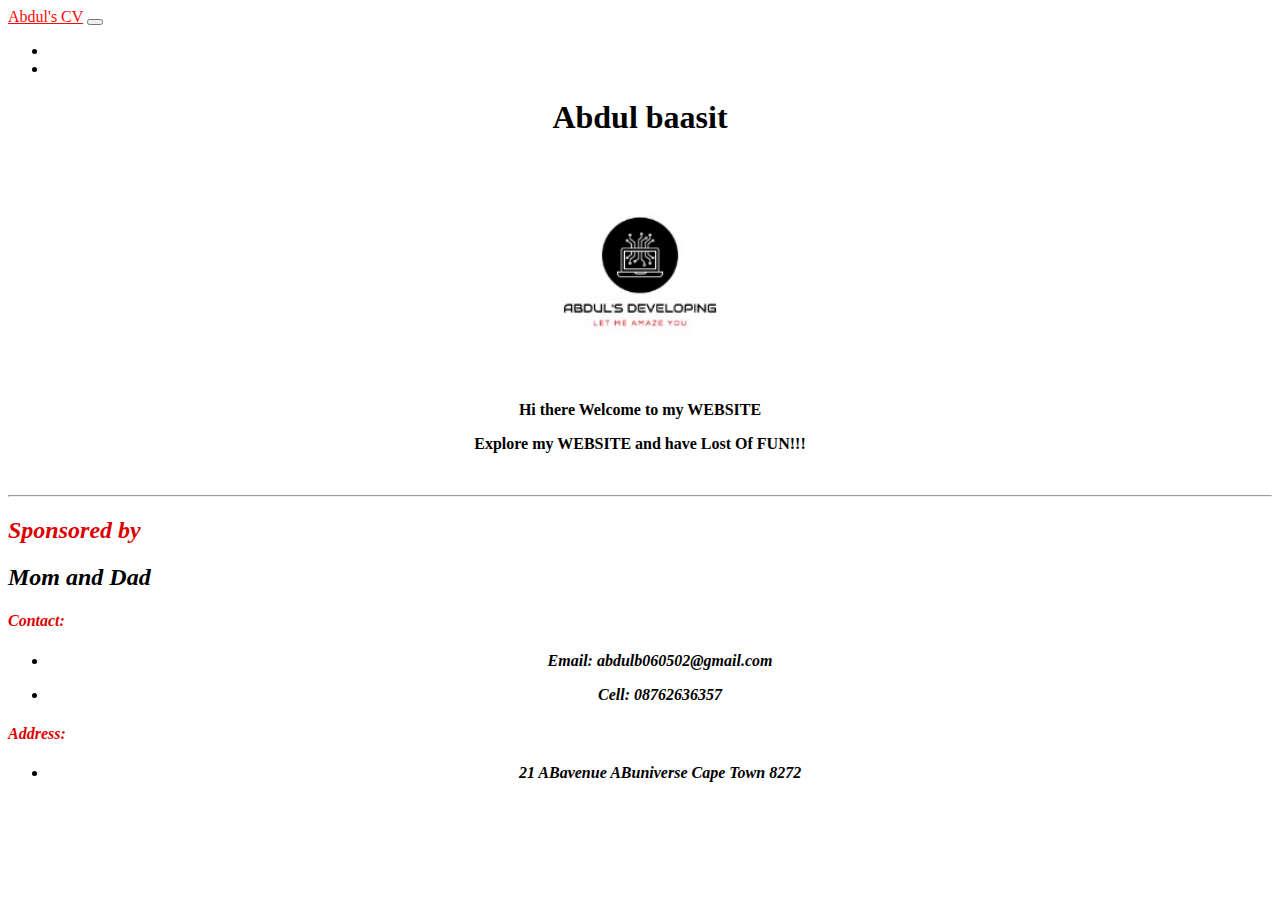
<file: index.html>
<!doctype html>
<html lang="en">

<head>
    <meta charset="utf-8">
    <meta name="viewport" content="width=device-width, initial-scale=1">
    <title>Abdul baasit's cv</title>
    <link href="https://cdn.jsdelivr.net/npm/bootstrap@5.2.0-beta1/dist/css/bootstrap.min.css" rel="stylesheet"
        integrity="sha384-0evHe/X+R7YkIZDRvuzKMRqM+OrBnVFBL6DOitfPri4tjfHxaWutUpFmBp4vmVor" crossorigin="anonymous">
    <link rel="stylesheet" href="index.css">
</head>

<body>
    <nav class="navbar navbar-expand-lg bg-dark">
        <div class="container-fluid">
            <a class="navbar-brand" href="#">Abdul's CV</a>
            <button class="navbar-toggler" type="button" data-bs-toggle="collapse"
                data-bs-target="#navbarSupportedContent" aria-controls="navbarSupportedContent" aria-expanded="false"
                aria-label="Toggle navigation">
                <span class="navbar-toggler-icon"></span>
            </button>
            <div class="collapse navbar-collapse" id="navbarSupportedContent">
                <ul class="navbar-nav me-auto mb-2 mb-lg-0">
                    <li class="nav-item">
                        <a class="nav-link" aria-current="page" href="#">Home</a>
                    </li>
                    <li class="nav-item">
                        <a class="nav-link" href="about_me.html">About me</a>
                </ul>
            </div>
        </div>
    </nav>
    <h1 class="main-heading">Abdul baasit</h1>
    <img src="Images/Free_Sample_By_Wix.jfif" alt="picture of Abdul" class="main-picture">

    <p>Hi there Welcome to my WEBSITE</p>
    <p>Explore my WEBSITE and have Lost Of FUN!!!</p>

    <br>
    <hr>

    <div class="container">
        <div class="row">
            <div class="col">
                <h2 class="sponsor"><em>Sponsored by</em></H2>
                <h2><em>Mom and Dad</em></h2>

            </div>
            <div class="col">
                <h4 class="sponsor">Contact:</h4>
                <ul>
                    <li>
                        <p class="address"><em> Email: abdulb060502@gmail.com</em></p>
                    </li>
                    <li>
                        <p class="address"><em> Cell: 08762636357</em></p>
                    </li>
                </ul>
            </div>
            <div class="col">
                <h4 class="sponsor">Address:</h4>
                <ul>
                    <li>
                        <p><em class="address">21 ABavenue ABuniverse Cape Town 8272</em> </p>
                    </li>
                </ul>
            </div>
        </div>
    </div>


    <script src="https://cdn.jsdelivr.net/npm/bootstrap@5.2.0-beta1/dist/js/bootstrap.bundle.min.js"
        integrity="sha384-pprn3073KE6tl6bjs2QrFaJGz5/SUsLqktiwsUTF55Jfv3qYSDhgCecCxMW52nD2"
        crossorigin="anonymous"></script>
</body>

</html>
</file>
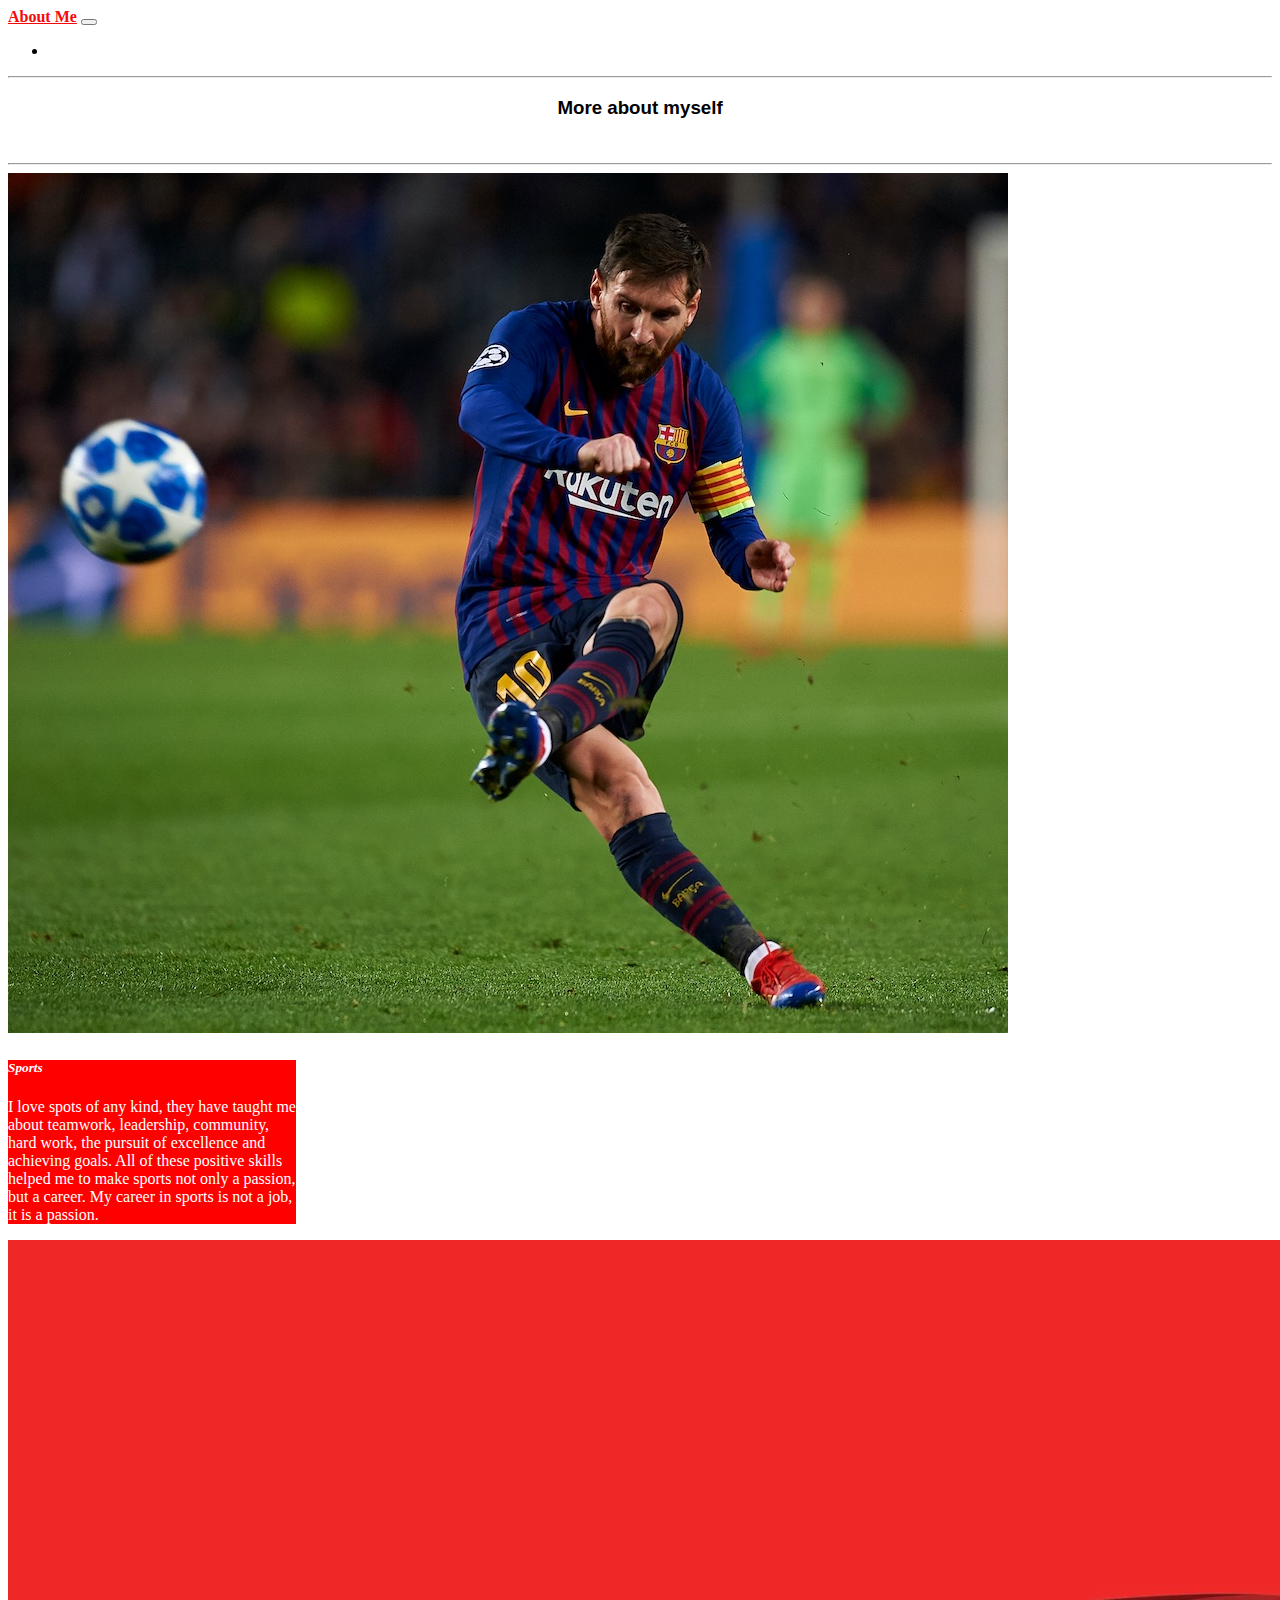
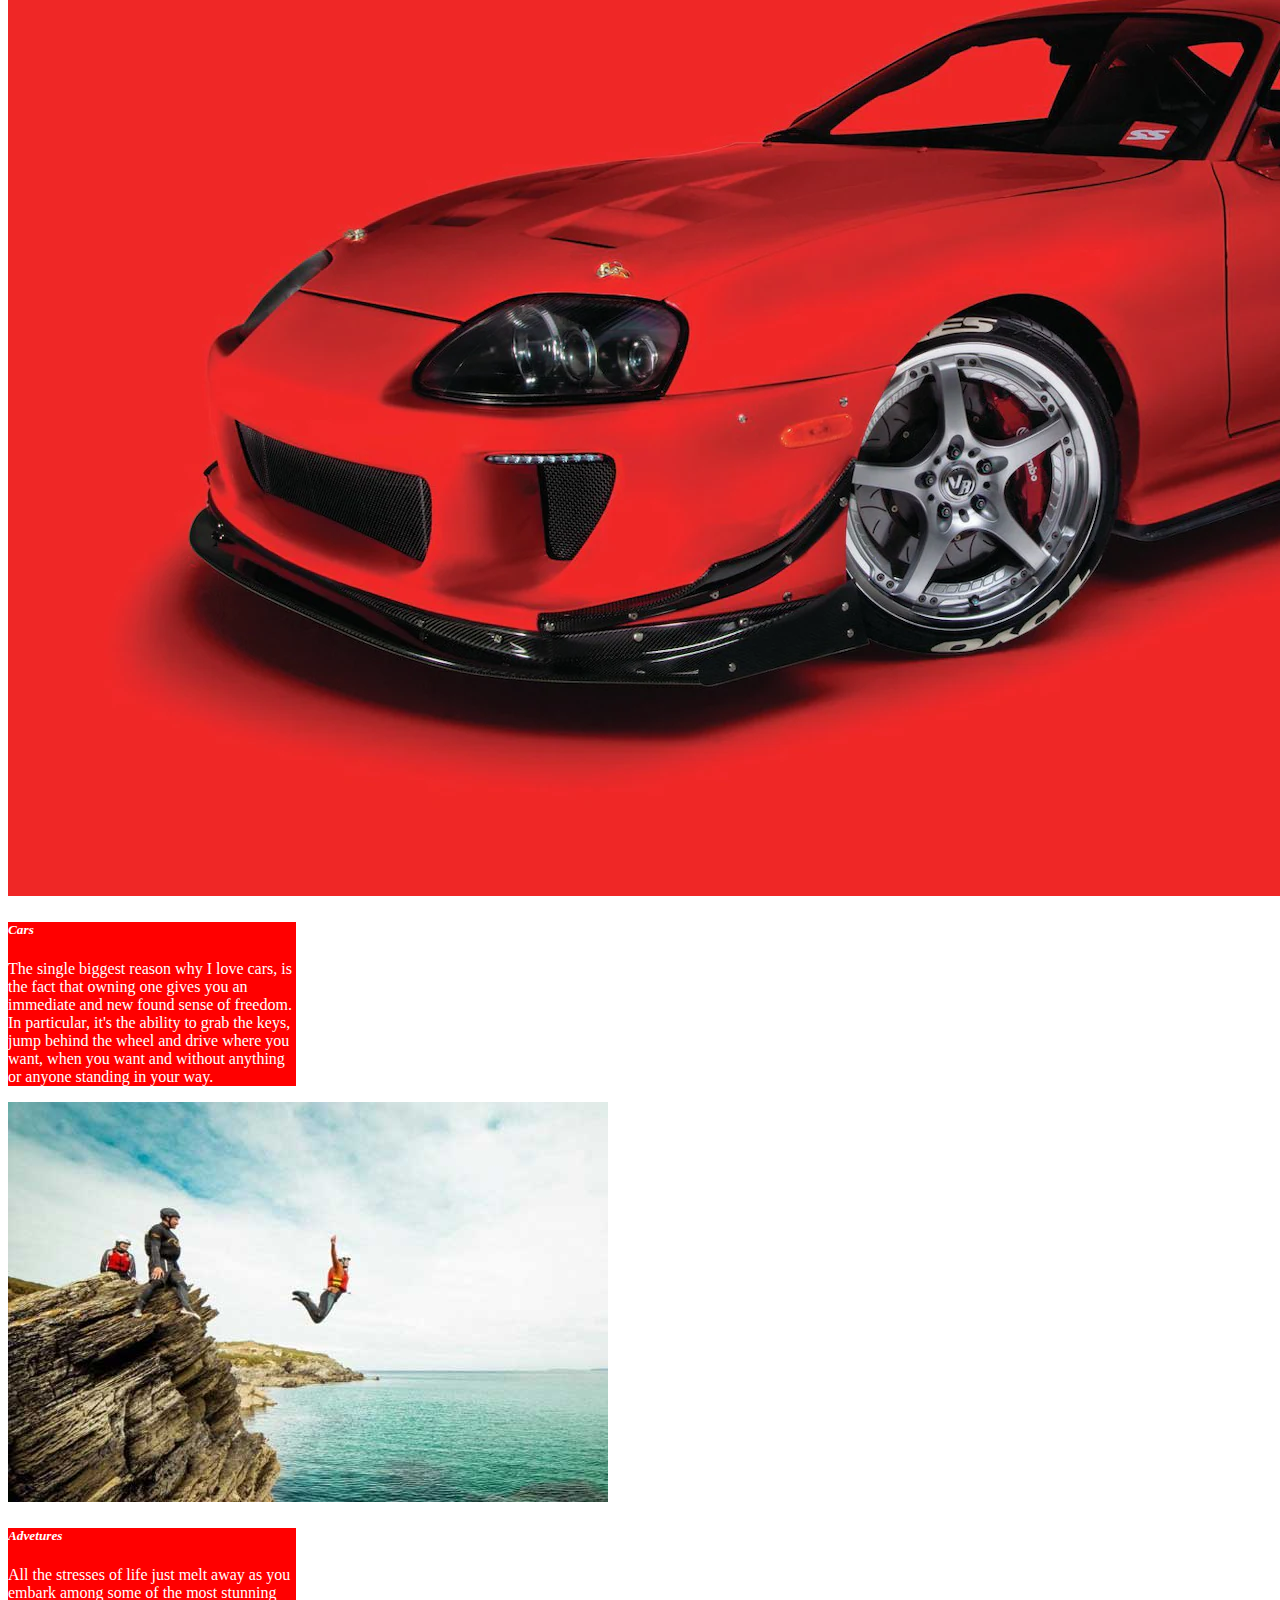
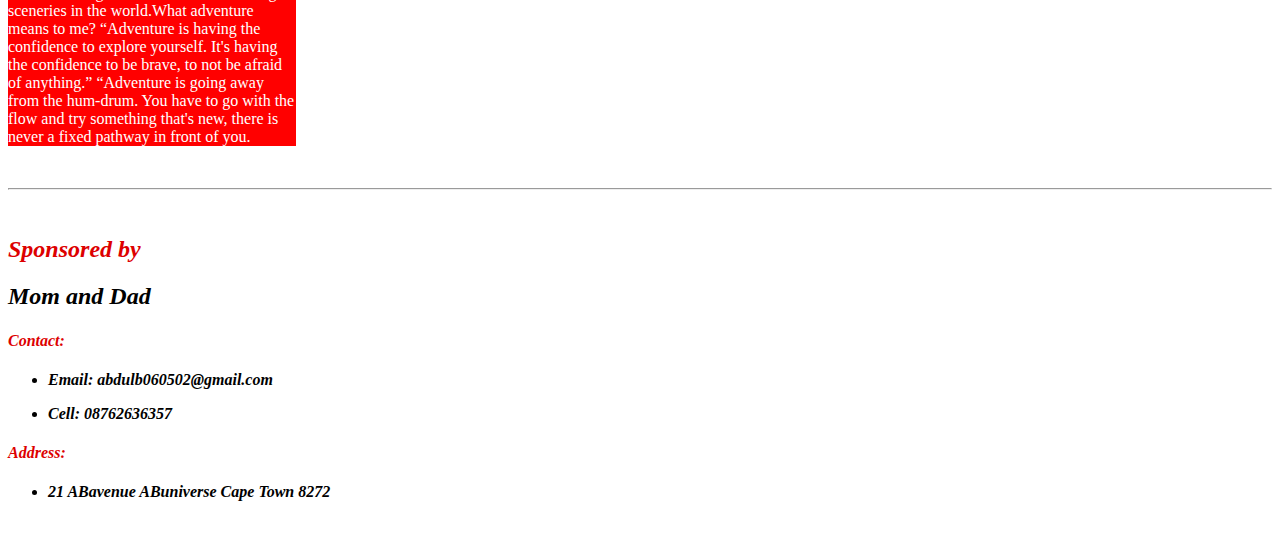
<file: about_me.html>
<!doctype html>
<html lang="en">

<head>
    <meta charset="utf-8">
    <meta name="viewport" content="width=device-width, initial-scale=1">
    <title>About Me</title>
    <link href="https://cdn.jsdelivr.net/npm/bootstrap@5.2.0-beta1/dist/css/bootstrap.min.css" rel="stylesheet"
        integrity="sha384-0evHe/X+R7YkIZDRvuzKMRqM+OrBnVFBL6DOitfPri4tjfHxaWutUpFmBp4vmVor" crossorigin="anonymous">
    <link rel="stylesheet" href="about_me.css">
</head>

<body>



    <nav class="navbar navbar-expand-lg bg-dark">
        <div class="container-fluid">
            <a class="navbar-brand" href="#"><strong>About Me</strong></a>
            <button class="navbar-toggler" type="button" data-bs-toggle="collapse" data-bs-target="#navbarNav"
                aria-controls="navbarNav" aria-expanded="false" aria-label="Toggle navigation">
                <span class="navbar-toggler-icon"></span>
            </button>
            <div class="collapse navbar-collapse" id="navbarNav">
                <ul class="navbar-nav">
                    <li class="nav-item">
                        <a class="nav-link" aria-current="page" href="index.html" class="babe">Home</a>
                    </li>

                </ul>
            </div>
        </div>
    </nav>
    <hr>
    <h3>More about myself</h3>
    <br>
    <hr>
    <div class="container">
        <div class="row">
            <div class="col-sm">
                <div class="card card-shadow" style="width: 18rem;">
                    <img class="card-img-top" src="Images/Messi_soccer.jpg" alt="Card image cap">
                    <div class="card-body">
                        <h5 class="card-title">Sports</h5>
                        <p class="card-text">I love spots of any kind, they have taught me
                            about teamwork, leadership, community, hard work, the pursuit of excellence and achieving
                            goals. All of these positive skills helped me to make sports not only a passion, but a
                            career. My career in sports is not a job, it is a passion.</p>
                    </div>
                </div>
            </div>
            <div class="col-sm">
                <div class="card card-shadow" style="width: 18rem;">
                    <img class="card-img-top" src="Images/supra_car.webp" alt="Card image cap">
                    <div class="card-body">
                        <h5 class="card-title">Cars</h5>
                        <p class="card-text">The single biggest reason why I love cars, is the
                            fact that owning one gives you an immediate and new found sense of freedom. In particular,
                            it's the ability to grab the keys, jump behind the wheel and drive where you want, when you
                            want and without anything or anyone standing in your way.</p>
                    </div>
                </div>
            </div>
            <div class="col-sm">
                <div class="card card-shadow" style="width: 18rem;">
                    <img class="card-img-top" src="Images/travel-adventure-activities.jpg" alt="Card image cap">
                    <div class="card-body">
                        <h5 class="card-title">Advetures</h5>
                        <p class="card-text"> All the stresses of life just melt away as you embark among some of the
                            most stunning sceneries in the world.What adventure means to me?
                            “Adventure is having the confidence to explore yourself. It's having the confidence to be
                            brave, to not be afraid of anything.” “Adventure is going away from the hum-drum. You have
                            to go with the flow and try something that's new, there is never a fixed pathway in front of
                            you.</p>
                    </div>
                </div>
            </div>
        </div>
    </div>
    <br>
    <hr>
    <br>
    <div class="container">
        <div class="row">
            <div class="col">
                <h2 class="sponsor"><em>Sponsored by</em></H2>
                <h2><em>Mom and Dad</em></h2>

            </div>
            <div class="col">
                <h4 class="sponsor">Contact:</h4>
                <ul>
                    <li>
                        <p class="address"><em> Email: abdulb060502@gmail.com</em></p>
                    </li>
                    <li>
                        <p class="address"><em> Cell: 08762636357</em></p>
                    </li>
                </ul>
            </div>
            <div class="col">
                <h4 class="sponsor">Address:</h4>
                <ul>
                    <li>
                        <p><em class="address">21 ABavenue ABuniverse Cape Town 8272</em> </p>
                    </li>
                </ul>
            </div>
        </div>
    </div>
    <br>

    <script src="https://cdn.jsdelivr.net/npm/bootstrap@5.2.0-beta1/dist/js/bootstrap.bundle.min.js"
        integrity="sha384-pprn3073KE6tl6bjs2QrFaJGz5/SUsLqktiwsUTF55Jfv3qYSDhgCecCxMW52nD2"
        crossorigin="anonymous"></script>
</body>

</html>
</file>
<file: index.css>
.main-heading{
    text-align: center;
    font-weight: bold;
}

.main-picture{

    display: block;
    margin-left: auto;
    margin-right: auto;
    width: 18%;
  
}


p{
    text-align: center;
    font-weight: bold;
}

.navbar-brand{
    color: rgb(255, 7, 7);
}

.nav-link{
    color: rgb(255, 255, 255);
}

.navbar-brand:hover{
    color: rgb(255, 255, 255);
}

.nav-link:hover{
    color: rgb(240, 0, 0);
}

body{
    background-color: rgb(255, 255, 255);
}

.address{
    font-weight: bold;
    font-style: italic;
}

.sponsor{
    color: rgb(221, 0, 0);
    font-weight: bold;
    font-style: italic;
}

.sponsor:hover{
    color: #000000;
}
</file>
<file: about_me.css>
h3 {
    text-align: center;
    font-family: 'Franklin Gothic Medium', 'Arial Narrow', Arial, sans-serif;
}

.card-shadow:hover {
    box-shadow: 0px 1px 1px 4px #000000;
}

.navbar-brand {
    color: rgb(244, 10, 10);
}

.nav-link {
    color: white;
}

.navbar-brand:hover{
    color: rgb(255, 255, 255);
}

.nav-link:hover{
    color: rgb(240, 0, 0);
}

body {
    background-color: white
}

.sponsor {
    font-weight: bold;
    font-style: italic;
    color: rgb(221, 0, 0);
}

.address {
    font-weight: bold;
    font-style: italic;
}


.sponsor:hover {
    color: #000000;
}

.card-body{
    background-color: red;
}
.card-text{
    color: white;
}
.card-title{
    color: white;
    font-weight: bold;
    font-style: italic;
}
</file>
